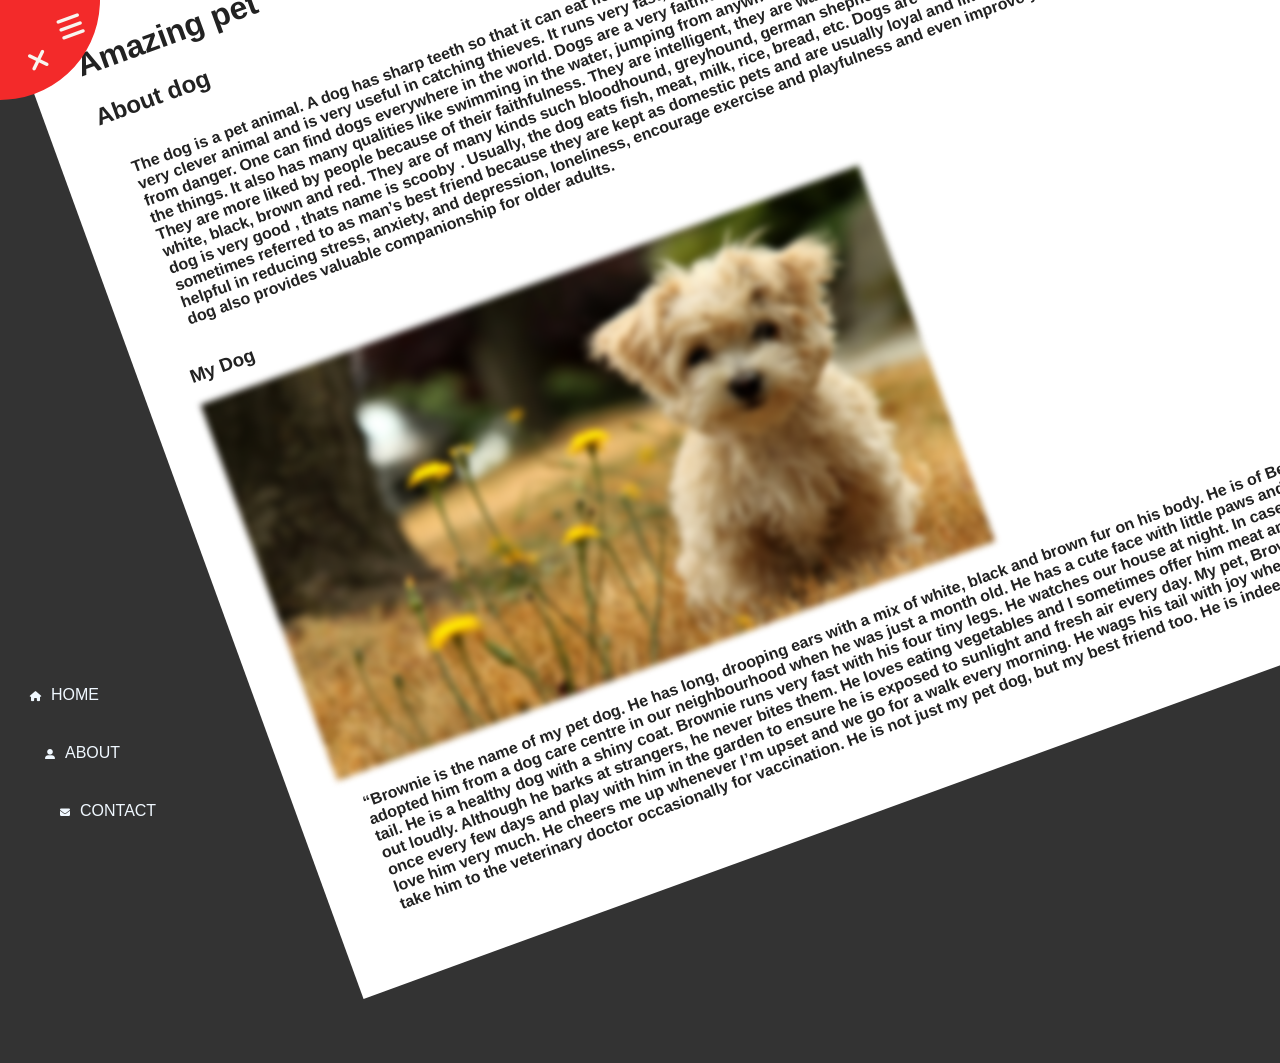
<file: index.html>
<!DOCTYPE html>
<html lang="en">

<head>
    <meta charset="UTF-8" />
    <meta name="viewport" content="width=device-width,initial-scale=1.0" />
    <link rel="stylesheet" href="https://cdnjs.cloudflare.com/ajax/libs/font-awesome/6.2.1/css/all.min.css "/>
    <link rel="stylesheet" href="style.css" />
    <title> rotating navigation </title>
</head>

<body>
    
    <div class="container  show-nav">
        <div class="circle-container">
             <div class="circle">
                <button id="close">
                  <i class="fas fa-times"></i>
                </button>
                <button id="open">
                    <i class="fas fa-bars"></i>
                </button>
            </div> 
    </div class="content"> 
    <h1>Amazing pet</h1>
    <h2>About dog</h2>
    <p>The dog is a pet animal. A dog has sharp teeth so that it can eat flesh very easily, it has four legs, two ears, two eyes, a tail, a mouth, and a nose. It is a very clever animal and is very useful in catching thieves. It runs very fast, barks loudly and attacks the strangers. A dog saves the life of the master from danger. One can find dogs everywhere in the world. Dogs are a very faithful animal. It has a sharp mind and a strong sense of hearing smelling the things. It also has many qualities like swimming in the water, jumping from anywhere, good smelling sense. 
        A dog has a strong power of smell. They are more liked by people because of their faithfulness. They are intelligent, they are watchfulness. The dogs have many colors such as grey, white, black, brown and red. They are of many kinds such bloodhound, greyhound, german shepherd, Labrador, Rottweiler, bulldog poodle, etc.my dog is very good , thats name is scooby .

Usually, the dog eats fish, meat, milk, rice, bread, etc. Dogs are sometimes called canines. Dogs are sometimes referred to as man’s best friend because they are kept as domestic pets and are usually loyal and like being around humans. They are also helpful in reducing stress, anxiety, and depression, loneliness, encourage exercise and playfulness and even improve your cardiovascular health. A dog also provides valuable companionship for older adults.


    </p>
    <h3>My Dog</h3>
        <div class="img" ><img src="cute-puppy-wallpapers-1280-800.jpg " height="400" width="700" alt="dog" /></div>
    <p>“Brownie is the name of my pet dog. He has long, drooping ears with a mix of white, black and brown fur on his body. He is of Beagle breed. We adopted him from a dog care centre in our neighbourhood when he was just a month old. He has a cute face with little paws and eyes and has a tiny tail. He is a healthy dog with a shiny coat.
        Brownie runs very fast with his four tiny legs. He watches our house at night. In case of any noise, he barks out loudly. Although he barks at strangers, he never bites them. He loves eating vegetables and I sometimes offer him meat and fish to eat. I bathe him once every few days and play with him in the garden to ensure he is exposed to sunlight and fresh air every day.
        
        My pet, Brownie is close to me and I love him very much. He cheers me up whenever I’m upset and we go for a walk every morning. He wags his tail with joy when I return from school. I take him to the veterinary doctor occasionally for vaccination. He is not just my pet dog, but my best friend too. He is indeed a blessing in my life.”</p>
    </div>
    </div>




    <nav>
        <ul>
            <li><i class="fas fa-home"></i>Home</li>
            <li><i class="fas fa-user-alt"></i>About</li>
            <li><i class="fas fa-envelope"></i>Contact</li>
        </ul>
    </nav> 
   
    <script src="script.js"></script>
</body>

</html>
</file>
<file: style.css>
@import url(https://fonts.googleapis.com/css?family=Lato&display=swap);

*{
    box-sizing: border-box;
}

body{
    background-color:#333;
    color: #222;
    font-family: 'Lato', sans-serif;
    overflow-x: hidden;
    margin: 0;
    font-family: sans-serif;
}
.container{
    background-color: rgb(255, 255, 255);
    transform-origin:top left ;
    transition: transform 0.5s linear ;
    width: 100vw;
    min-height: 100vh;
    padding: 50px;
}

.container.show-nav{
    transform: rotate(-20deg);
}

.circle-container{
    position: fixed;
    top: -100px;
    left: -100px;

}

p{
    margin: 1px;
    padding: 16px;
    font-weight: bold;
}

.circle{
    background-color: rgb(243, 42, 42);
    height: 200px;
    width: 200px;
    border-radius: 50%;
    position: relative;
    transition: transform 0.5s linear;

}

.container.show-nav.circle{
    transform: rotate(-70deg);
}

.circle button{
    cursor: pointer;
    position: absolute;
    top: 50%;
    left: 50%;
    height: 100px;
    background : transparent;
    border: 0;
    font-size: 27px;
    color: rgb(248, 245, 239);

}

.circle button:focus{
    outline: none;
}

.circle button#open {
    left: 70%;
}
.circle button#close {
    top: 60%;
    transform: rotate(1deg);
    transform-origin: top left;
}
.container.show-nav + nav li{
    transform: translatex(0);
    transition-delay: 0.3s;
}

nav{
    position: fixed;
    bottom: 40px;
    left: 0;
    z-index: 100%;
}

nav ul{
  list-style-type :none ;
  padding-left: 30px;
}

nav ul li{
    text-transform: uppercase;
    color: aliceblue;
    margin: 40px 0 ;
    transform: translatex(-100%);
    transition: transform 0.4s ease-in;
}

nav ul li i{
    font-size: 10px;
    margin-right: 10px;

}

nav ul li+li {
    margin-left: 15px;
    transform: translatex(-100%);

}

nav ul li+li+li {
    margin-left: 30px;
    transform: translatex(-200%);
}

nav ul li+li+li+li {
    margin-left: 60 px;
    transform: translatex(-300%);
}

.content img{
    max-width: 100%;
}
.content{
    max-width: 1000px;
    margin: 50px auto;
}
.content h1{
    margin: 0;
}
.content small{
    color: #555;
    font-style: italic;
}
.content p{
    color: #333;
    line-height: 1.5;
}

.img{
    -webkit-filter: blur(3px);
            filter: blur(3px);
}

.img:hover{
    -webkit-filter: blur(0px);
            filter: blur(0px);
}
</file>
